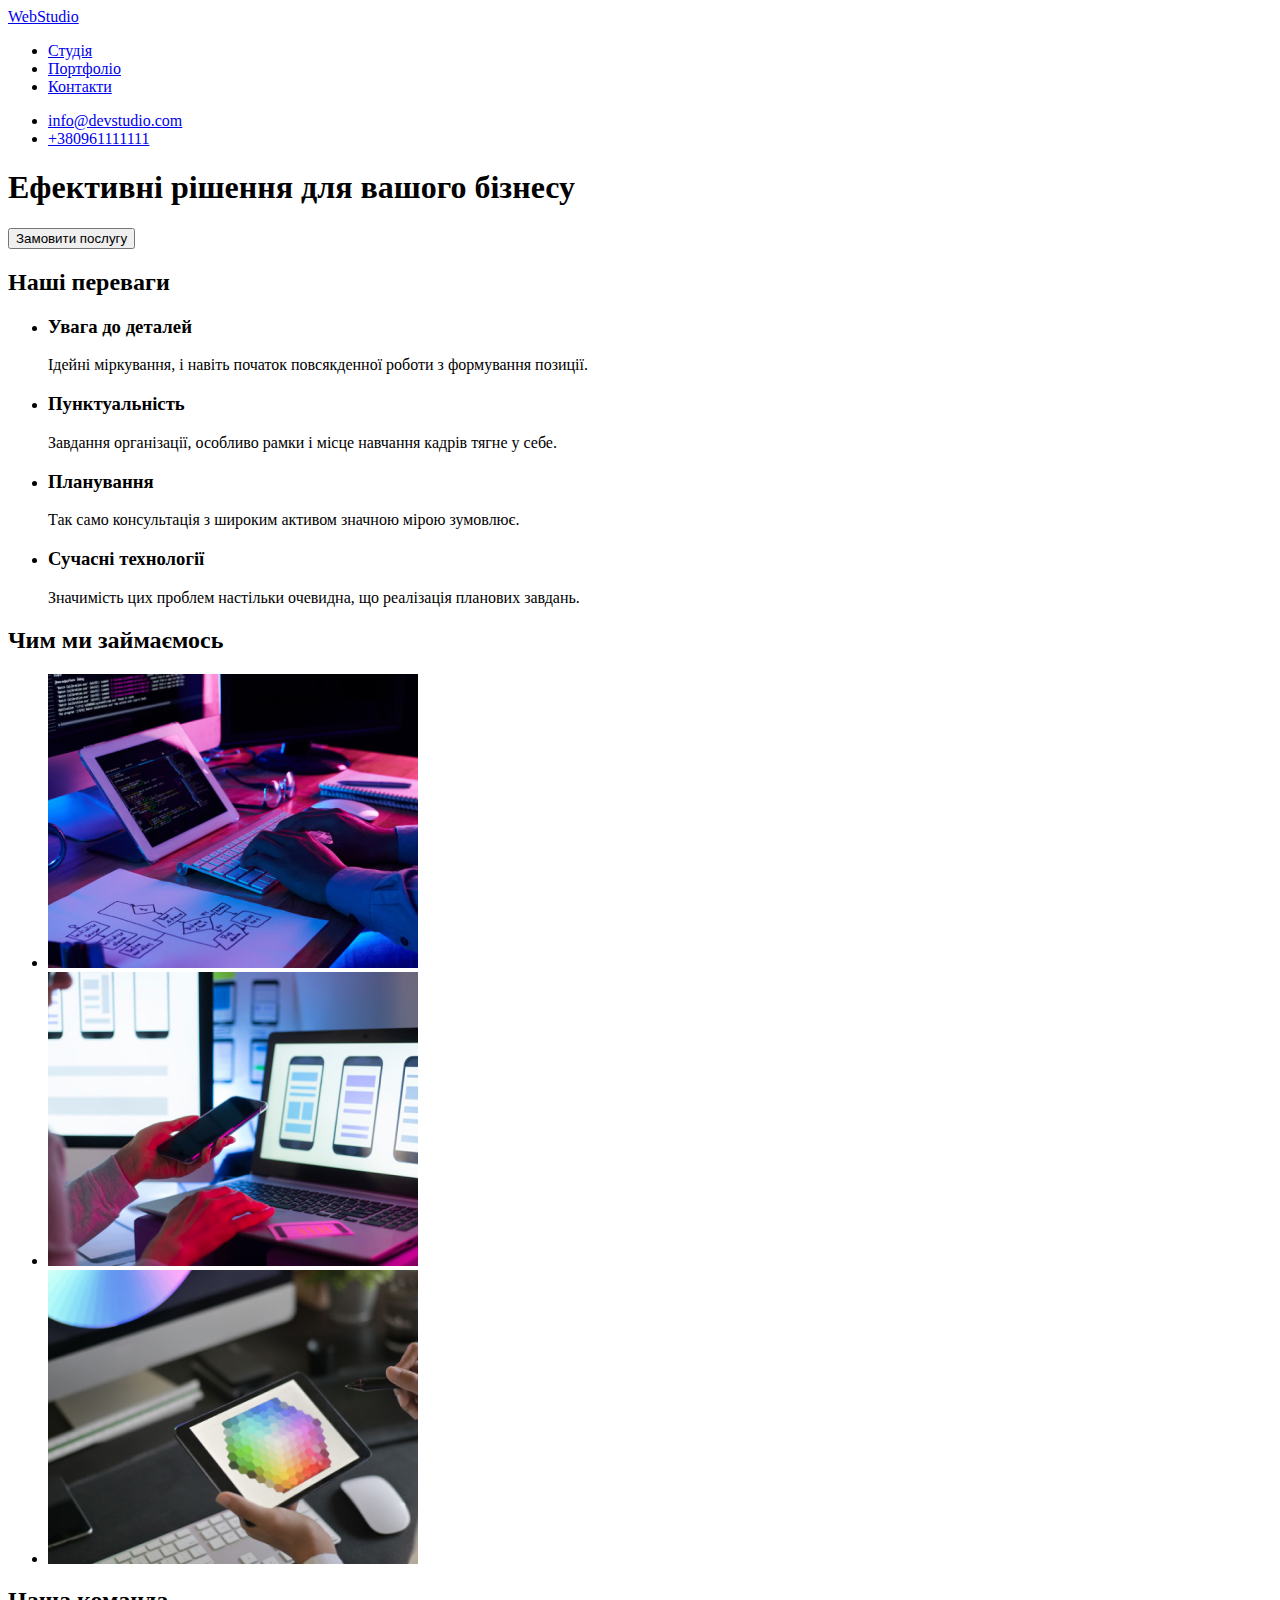
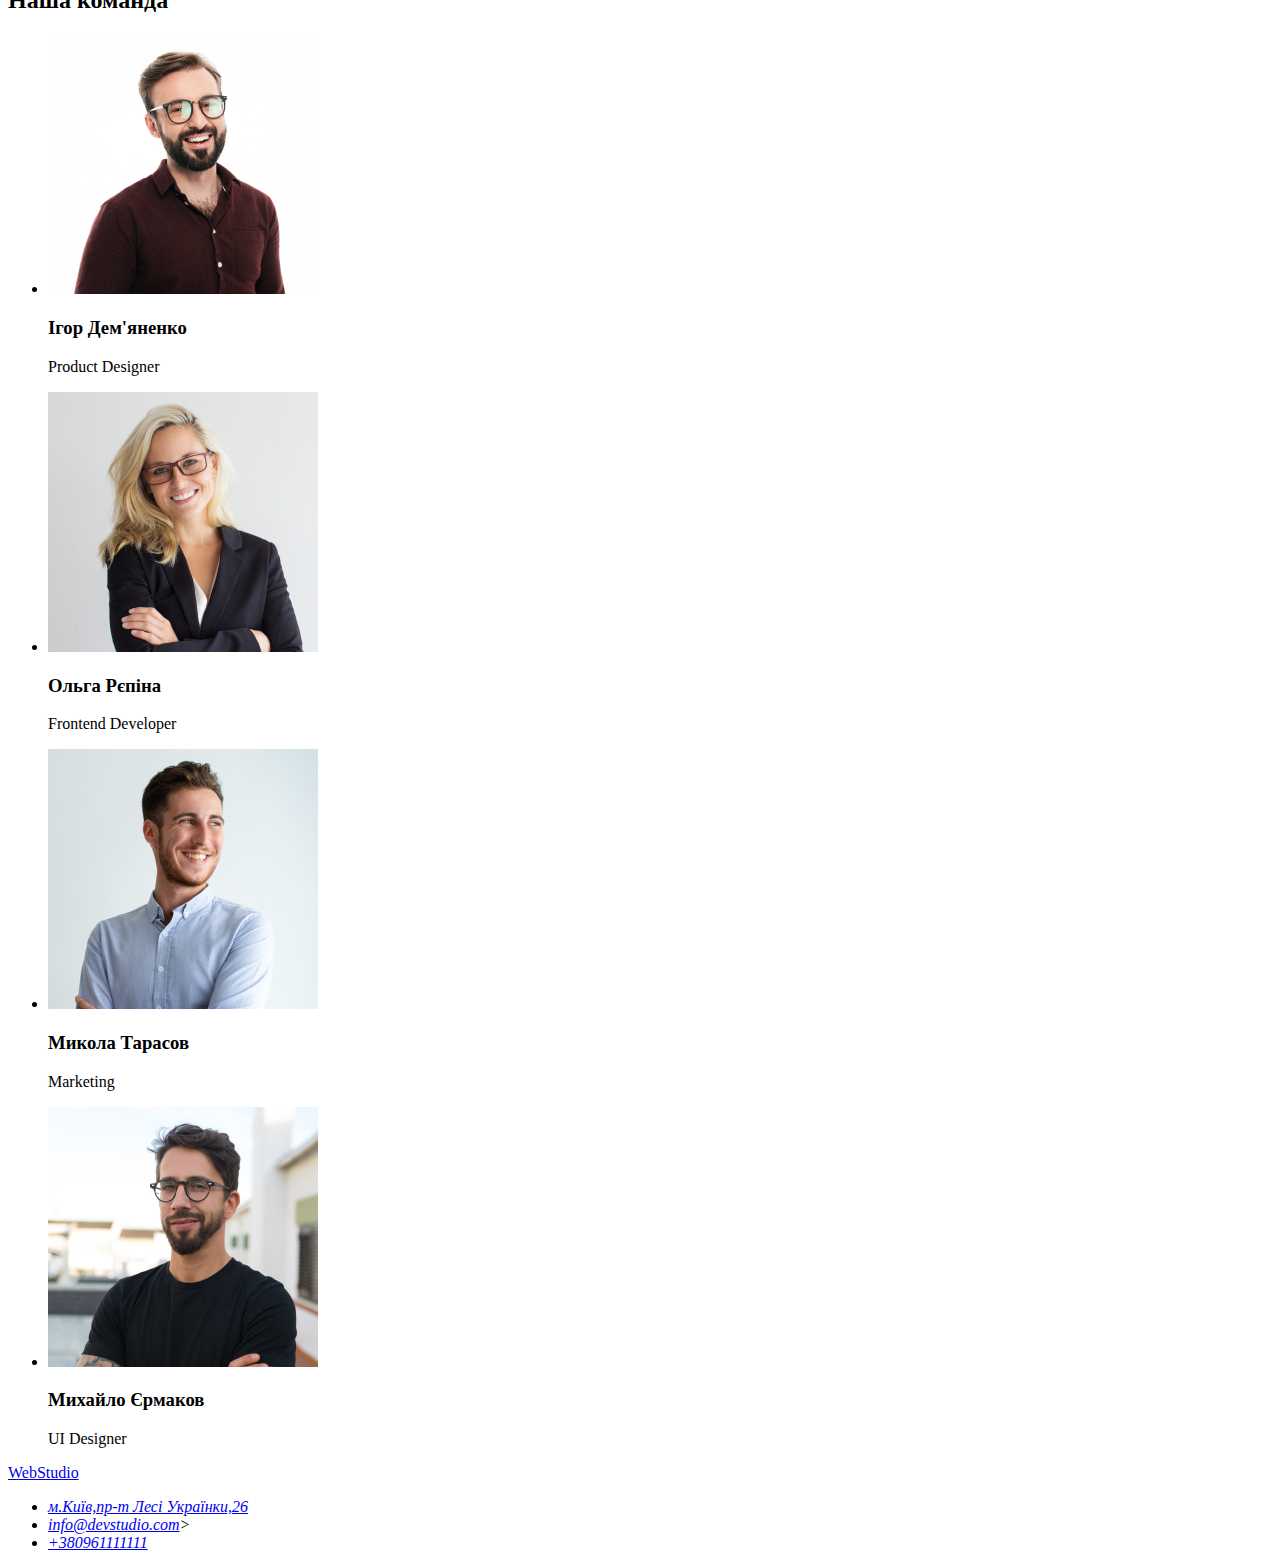
<file: index.html>
<!DOCTYPE html>
<html lang="uk">
  <head>
    <meta charset="UTF-8" />
    <meta http-equiv="X-UA-Compatible" content="IE=edge" />
    <meta name="viewport" content="width=device-width, initial-scale=1.0" />
    <title>Web Studio</title>
  </head>
  <body>
    <header>
      <nav>
        <a href="./index.html">WebStudio</a>
        <ul>
          <li><a href="./index.html">Студія</a></li>
          <li><a href="#">Портфоліо</a></li>
          <li><a href="#">Контакти</a></li>
        </ul>
      </nav>
      <ul>
        <li><a href="mailto:info@devstudio.com">info@devstudio.com</a></li>
        <li><a href="tel:+380961111111">+380961111111</a></li>
      </ul>
    </header>
    <main>
      <section>
        <h1>Ефективні рішення для вашого бізнесу</h1>
        <button type="button">Замовити послугу</button>
      </section>
      <section>
        <h2>Наші переваги</h2>
        <ul>
          <li>
            <h3>Увага до деталей</h3>
            <p>
              Ідейні міркування, і навіть початок повсякденної роботи з
              формування позиції.
            </p>
          </li>
          <li>
            <h3>Пунктуальність</h3>
            <p>
              Завдання організації, особливо рамки і місце навчання кадрів тягне
              у себе.
            </p>
          </li>
          <li>
            <h3>Планування</h3>
            <p>
              Так само консультація з широким активом значною мірою зумовлює.
            </p>
          </li>
          <li>
            <h3>Сучасні технології</h3>
            <p>
              Значимість цих проблем настільки очевидна, що реалізація планових
              завдань.
            </p>
          </li>
        </ul>
      </section>
      <section>
        <h2>Чим ми займаємось</h2>
        <ul>
          <li>
            <img
              src="./images/activity.jpg"
              alt="людина працює за комп'ютером"
              width="370"
              height="294"
            />
          </li>
          <li>
            <img
              src="./images/activity2.jpg"
              alt="людина за комп'ютером з телефоном в руках"
              width="370"
              height="294"
            />
          </li>
          <li>
            <img
              src="./images/activity3.jpg"
              alt="людина з планшетом в руках"
              width="370"
              height="294"
            />
          </li>
        </ul>
      </section>
      <section>
        <h2>Наша команда</h2>
        <ul>
          <li>
            <img
              src="./images/teamcard.jpg"
              alt="дизайнер"
              width="270"
              height="260"
            />
            <h3>Ігор Дем'яненко</h3>
            <p>Product Designer</p>
          </li>
          <li>
            <img
              src="./images/teamcard2.jpg"
              alt="фронтенд розробник"
              width="270"
              height="260"
            />
            <h3>Ольга Рєпіна</h3>
            <p>Frontend Developer</p>
          </li>
          <li>
            <img
              src="./images/teamcard3.jpg"
              alt="маркетолог"
              width="270"
              height="260"
            />
            <h3>Микола Тарасов</h3>
            <p>Marketing</p>
          </li>
          <li>
            <img
              src="./images/teamcard4.jpg"
              alt="дизайнер інтерфейсу"
              width="270"
              height="260"
            />
            <h3>Михайло Єрмаков</h3>
            <p>UI Designer</p>
          </li>
        </ul>
      </section>
    </main>

    <footer>
      <a href="WebStudio">WebStudio</a>
      <address>
        <ul>
          <li>
            <a
              href="https://goo.gl/maps/CPtrU1FHBa2aNyZL9"
              target="_blank"
              rel="noopener noreferrer nofollow"
              >м.Київ,пр-т Лесі Українки,26</a
            >
          </li>
          <li><a href="mailto:info@devstudio.com">info@devstudio.com</a>></li>
          <li><a href="tel:+380961111111">+380961111111</a></li>
        </ul>
      </address>
    </footer>
  </body>
</html>
</file>
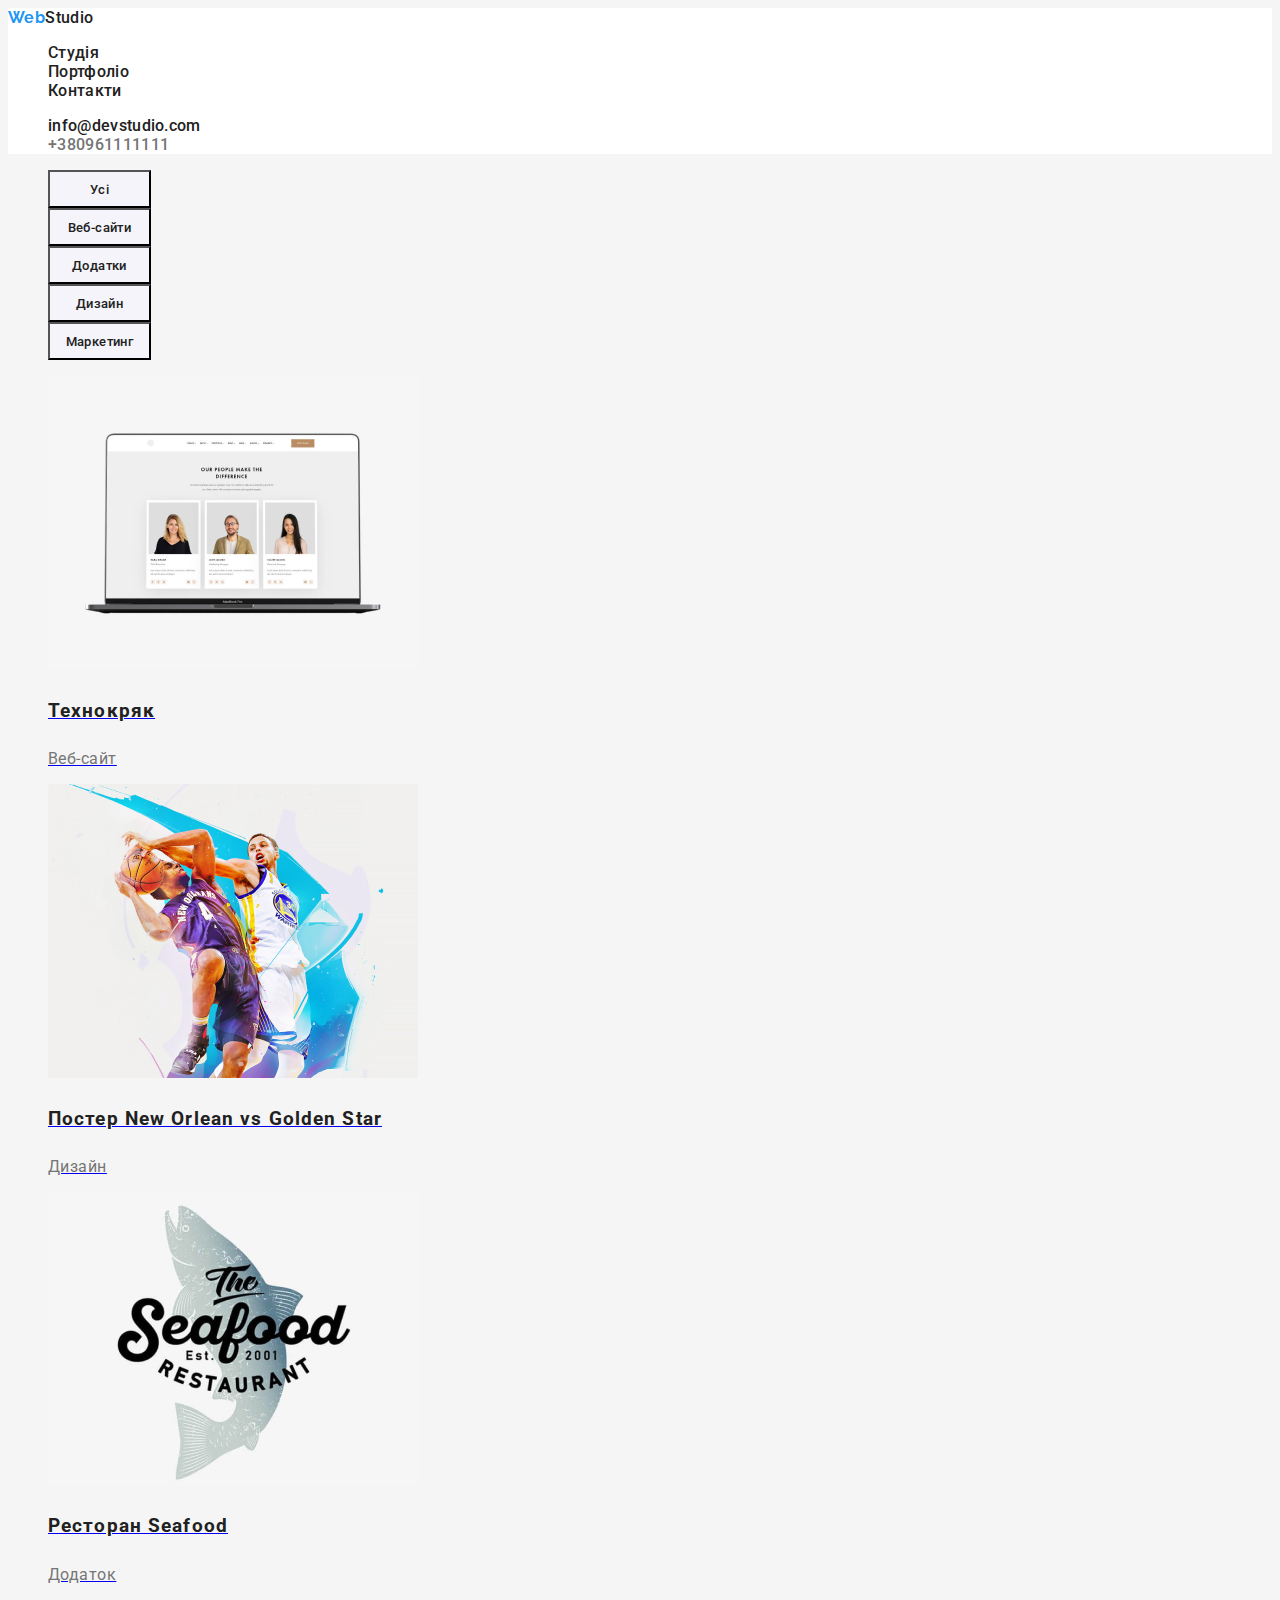
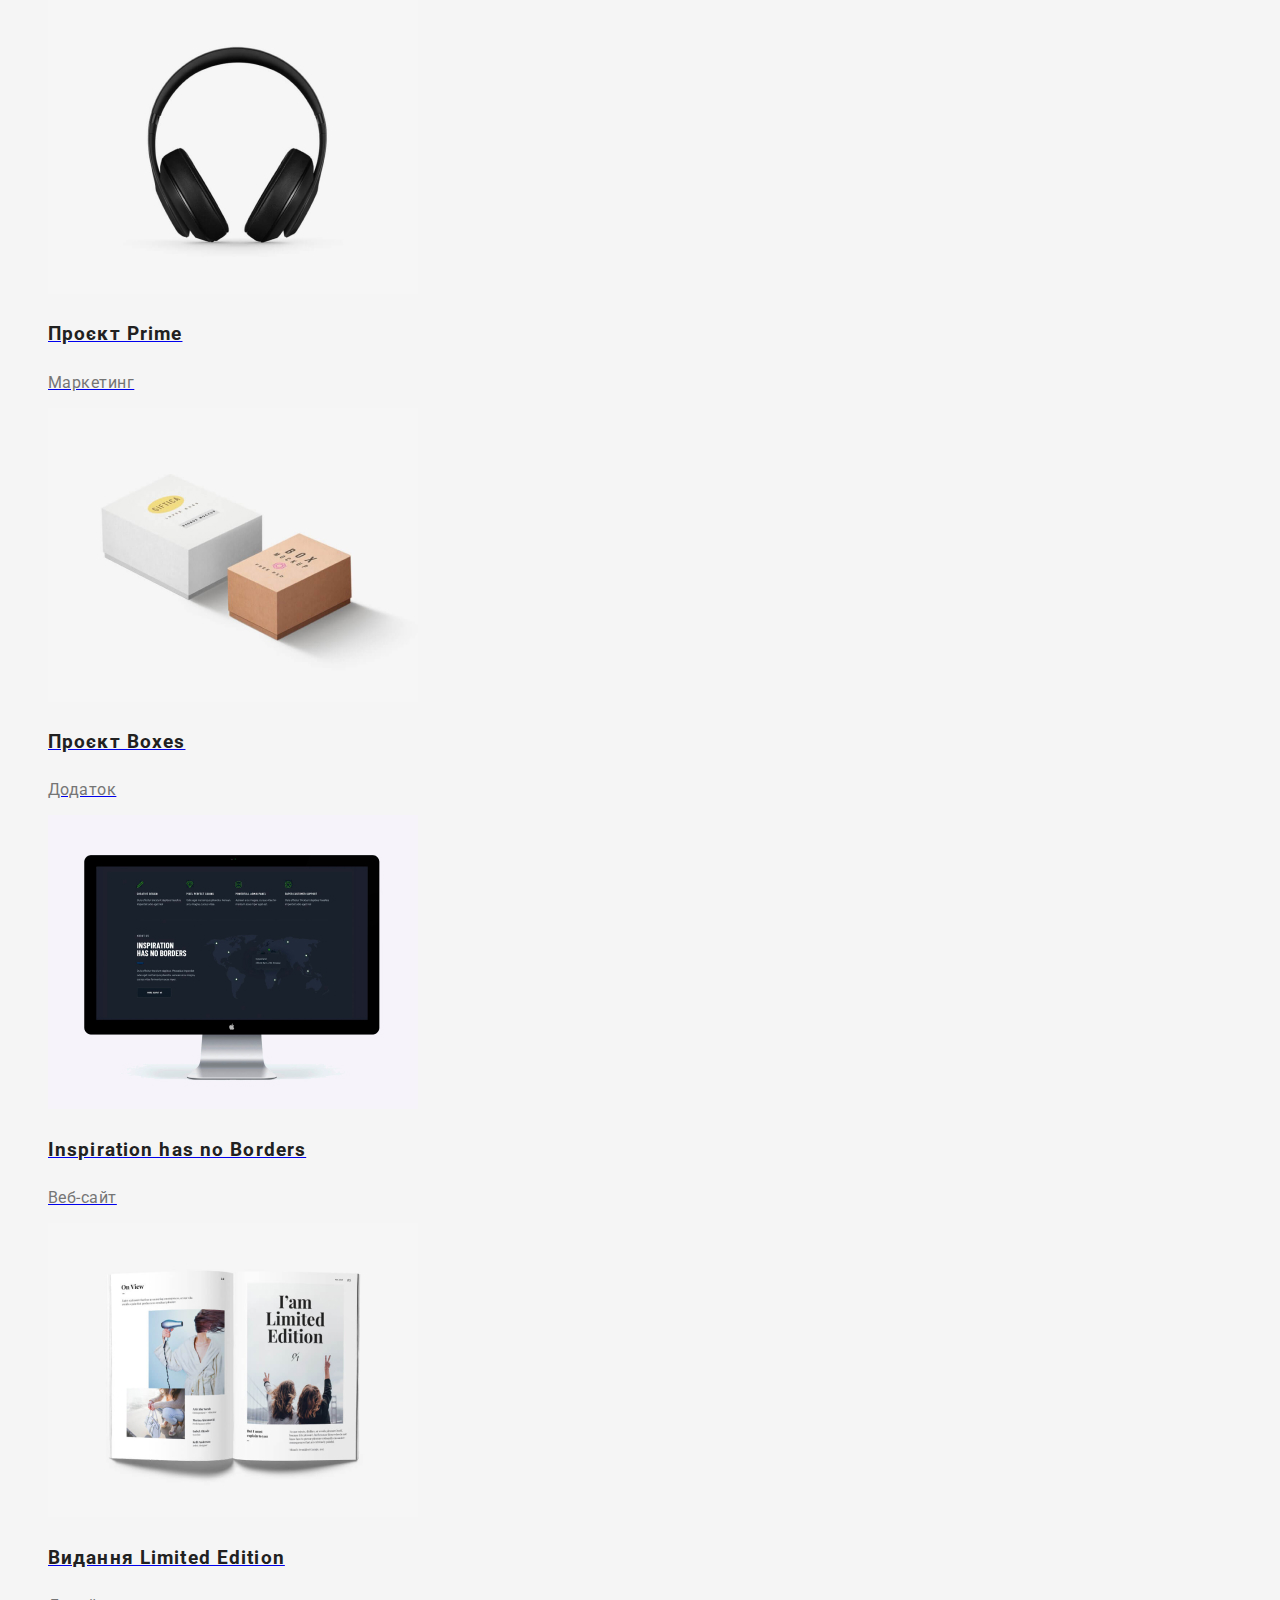
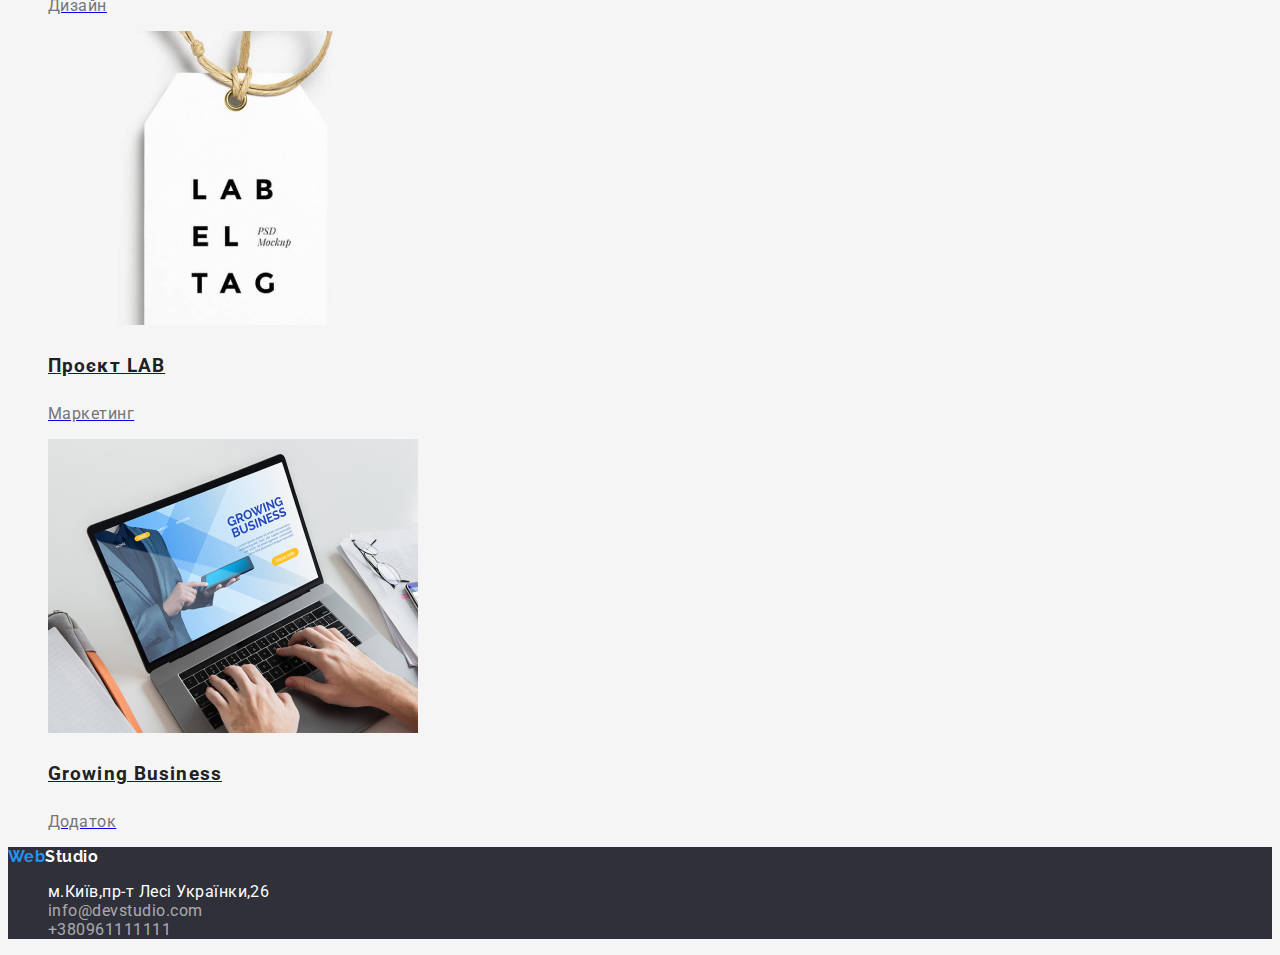
<file: portfolio.html>
<!DOCTYPE html>
<html lang="uk">
  <head>
    <meta charset="UTF-8" />
    <meta http-equiv="X-UA-Compatible" content="IE=edge" />
    <meta name="viewport" content="width=device-width, initial-scale=1.0" />
    <title>Portfolio</title>
    <link rel="stylesheet" href="./css/styles.css" />
    <link rel="preconnect" href="https://fonts.googleapis.com" />
    <link rel="preconnect" href="https://fonts.gstatic.com" crossorigin />
    <link
      href="https://fonts.googleapis.com/css2?family=Montserrat:ital,wght@0,100;0,200;0,300;0,800;0,900;1,100;1,200;1,300;1,400;1,500;1,600;1,700;1,800&family=Roboto:ital,wght@0,300;0,500;1,100;1,500&display=swap"
      rel="stylesheet"
    />
    <link rel="preconnect" href="https://fonts.googleapis.com" />
    <link rel="preconnect" href="https://fonts.gstatic.com" crossorigin />
    <link
      href="https://fonts.googleapis.com/css2?family=Montserrat:ital,wght@0,100;0,200;0,300;0,800;0,900;1,100;1,200;1,300;1,400;1,500;1,600;1,700;1,800&family=Raleway:ital,wght@0,100;0,200;0,300;0,400;1,100;1,200;1,300;1,400;1,500;1,600&family=Roboto:ital,wght@0,300;0,500;1,100;1,500&display=swap"
      rel="stylesheet"
    />
  </head>
  <body>
    <header class="opening-section">
      <nav>
        <a lang="en" class="link" href="./index.html"
          ><span class="logo">Web</span>Studio</a
        >
        <ul>
          <li class="list-style">
            <a class="link" href="./index.html">Студія</a>
          </li>
          <li class="list-style">
            <a class="link" href="./portfolio.html">Портфоліо</a>
          </li>
          <li class="list-style"><a class="link" href="#">Контакти</a></li>
        </ul>
      </nav>
      <ul>
        <li class="list-style">
          <a href="mailto:info@devstudio.com" class="link"
            >info@devstudio.com</a
          >
        </li>
        <li class="list-style">
          <a href="tel:+380961111111" class="link"
            ><span class="telephone-contact">+380961111111</span></a
          >
        </li>
      </ul>
    </header>
    <main>
      <h1 class="visually-hidden">Портфоліо</h1>
      <nav>
        <ul>
          <li class="list-style">
            <button type="button" class="select-button">Усі</button>
          </li>
          <li class="list-style">
            <button type="button" class="select-button">Веб-сайти</button>
          </li>

          <li class="list-style">
            <button type="button" class="select-button">Додатки</button>
          </li>
          <li class="list-style">
            <button type="button" class="select-button">Дизайн</button>
          </li>
          <li class="list-style">
            <button type="button" class="select-button">Маркетинг</button>
          </li>
        </ul>
      </nav>

      <section>
        <ul>
          <li class="list-style">
            <a href="#">
            <img
              src="./images/technokryak.jpg"
              width="370"
              height="294"
              alt="сайт компанії на екрані ноутбуку"
            />
            <h3 class="project-title">Технокряк</h3>
            <p class="work-title">Веб-сайт</p>
            </a>
          </li>
          <a href="#">
          <li class="list-style">
            <img
              src="./images/poster.jpg"
              width="370"
              height="294"
              alt="постер баскетбольного матчу двох команд"
            />
            <h3 class="project-title">Постер New Orlean vs Golden Star</h3>
            <p class="work-title">Дизайн</p>
            </a>
          </li>
          <li class="list-style">
            <a href="#">
            <img
              src="./images/restaurant.jpg"
              width="370"
              height="294"
              alt="додаток ресторану"
            />
            <h3 class="project-title">Ресторан Seafood</h3>
            <p class="work-title">Додаток</p>
            </a>
          </li>
          <li class="list-style">
            <a href="#">
            <img
              src="./images/headphones.jpg"
              width="370"
              height="294"
              alt="навушники"
            />
            <h3 class="project-title">Проєкт Prime</h3>
            <p class="work-title">Маркетинг</p>
            </a>
          </li>
          <li class="list-style">
            <a href="#">
            <img
              src="./images/boxes.jpg"
              width="370"
              height="294"
              alt="коробки"
            />
            <h3 class="project-title">Проєкт Boxes</h3>
            <p class="work-title">Додаток</p>
            </a>
          </li>
          <li class="list-style">
            <a href="#">
            <img src="./images/computer.jpg" alt="комп'ютер" />
            <h3 class="project-title">Inspiration has no Borders</h3>
            <p class="work-title">Веб-сайт</p>
            </a>
          </li>
          <li class="list-style">
            <a href="#">
            <img
              src="./images/book.jpg"
              width="370"
              height="294"
              alt="розгорнута книга"
            />
            <h3 class="project-title">Видання Limited Edition</h3>
            <p class="work-title">Дизайн</p>
            </a>
          </li>
          <li class="list-style">
            <a href="#">
            <img
              src="./images/label.jpg"
              width="370"
              height="294"
              alt="бейджик"
            />
            <h3 class="project-title">Проєкт LAB</h3>
            <p class="work-title">Маркетинг</p>
            </a>
          </li>
          <li class="list-style">
            <a href="#">
            <img
              src="./images/hannds_on_computer.jpg"
              width="370"
              height="294"
              alt="руки на клавіатурі ноутбуку"
            />
            <h3 class="project-title">Growing Business</h3>
            <p class="work-title">Додаток</p>
            </a>
          </li>
        </ul>
      </section>
    </main>
    <footer class="address-section">
      <a lang="en" href="./index.html" class="contacts-logo"
        ><span class="logo-attribute">Web</span>Studio</a
      >
      <address>
        <ul>
          <li class="list-style">
            <a
              class="link-map"
              href="https://goo.gl/maps/CPtrU1FHBa2aNyZL9"
              target="_blank"
              rel="noopener noreferrer nofollow"
              >м.Київ,пр-т Лесі Українки,26</a
            >
          </li>
          <li class="list-style">
            <a class="link-contacts" href="mailto:info@devstudio.com"
              >info@devstudio.com</a
            >
          </li>
          <li class="list-style">
            <a class="link-contacts" href="tel:+380961111111">+380961111111</a>
          </li>
        </ul>
      </address>
    </footer>
  </body>
</html>
</file>
<file: css/styles.css>
body{
font-family: 'Roboto';
background-color: #F5F5F5; ;
}
:root {
    --base-color: #212121;
    --additional-color:#2196F3;
    --accent-color:#000000;
    --text-color:#757575;
    --attribute-color:#FFFFFF;
    --section-color:#2F303A;
    --contacts-color:rgba(255, 255, 255, 0.6);
    --button-color:#F5F4FA;
    --portfolio-color:#F5F5F5;
 
  
}
.opening-section {
background-color: var(--attribute-color);
}
.link {
text-decoration: none;
font-family: 'Roboto';
font-style: normal;
font-weight: 500;
line-height: 1,14;
letter-spacing: 0.02em;
color:var(--base-color)}
.link:hover{
 color:var(--additional-color)
 }
.link:focus{
color:var(--additional-color);
}
.list-style {
list-style: none;
}
.logo{
font-family: 'Raleway';
font-style: normal;
font-weight: 700;
line-height: 1,19;
letter-spacing: 0.03em;
color:var(--additional-color)
}
.telephone-contact {
    color: var(--text-color);
}
.hero-section{
background-color: var(--section-color);
}
.hero-title {
font-family: 'Roboto';
font-style: normal;
font-weight: 900;
line-height: 1,36;
text-transform: uppercase;
letter-spacing: 0.06em;
color: var(--attribute-color);
}
.button{
width: 216px;
height: 50px;
background-color: var(--additional-color);
color: var(--attribute-color);
font-family: inherit;
font-style: normal;
font-weight: 700;
line-height: 1,9;
letter-spacing: 0.06em;
cursor: pointer;
}

.visually-hidden {
position: absolute;
white-space: nowrap;
width: 1px;
height: 1px;
overflow: hidden;
border: 0;
padding: 0;
clip: rect(0 0 0 0);
clip-path: inset(50%);
margin: -1px;
}
.features-title {
font-family: 'Roboto';
font-style: normal;
font-weight: 700;
line-height: 1,14;
color:var(--base-color);
letter-spacing: 0.03em;
text-transform: uppercase;
}
.discription {
font-family: 'Roboto';
font-style: normal;
font-weight: 400;
line-height: 1,7;
letter-spacing: 0.03em;
color: var(--text-color);
}
.team-section {
background-color: var(--button-color);
}
.section-title {
font-family: 'Roboto';
font-style: normal;
font-weight: 700;
line-height: 1,16;
letter-spacing: 0.03em;
color: var(--base-color) 
}
.person-title {
font-family: 'Roboto';
font-style: normal;
font-weight: 500;
line-height: 1,19;
letter-spacing: 0.03em;
color: var(--base-color);
}
.post-title {
font-family: 'Roboto';
font-style: normal;
font-weight: 400;
line-height: 1,19;
letter-spacing: 0.03em;
color: var(--text-color);
}
.contacts-section{
background-color: var(--section-color);
}
.link-contacts {
font-family: 'Roboto';
font-style: normal;
font-weight: 400;
line-height: 1,7;
letter-spacing: 0.03em;
color: var(--contacts-color);
text-decoration: none;
}
.link-map{
font-family: 'Roboto';
font-style: normal;
font-weight: 400;
line-height: 1,7;
letter-spacing: 0.03em;
color: var(--attribute-color);
text-decoration: none;
}
.contacts-logo {
font-family: 'Raleway';
font-style: normal;
font-weight: 700;
line-height: 1,19;
color: var(--attribute-color);
letter-spacing: 0.03em;
text-decoration: none;
}
.logo-attribute {
font-family: 'Raleway';
font-style: normal;
font-weight: 700;
line-height: 1,19;
letter-spacing: 0.03em;
color: var(--additional-color);
text-decoration: none;}
.select-button {
width: 103px;
height: 38px;
background-color:var(--button-color);
color: var(--base-color);
font-family: 'Roboto';
font-style: normal;
font-weight: 500;
line-height: 1,6;
letter-spacing: 0.03em;
cursor: pointer;
}
.select-button:hover{
background-color: var(--additional-color);
}
.select-button:focus{
background-color: var(--additional-color);
}
.projects-section{
background-color: var(--portfolio-color);
}
.project-title{
font-family: 'Roboto';
font-style: normal;
font-weight: 700;
line-height: 2;
letter-spacing: 0.06em;
color: var(--base-color);
}
.work-title {
font-family: 'Roboto';
font-style: normal;
font-weight: 400;
line-height: 1,9;
letter-spacing: 0.03em;
color: var(--text-color);
}
.address-section {
background-color: var(--section-color);
}
</file>
